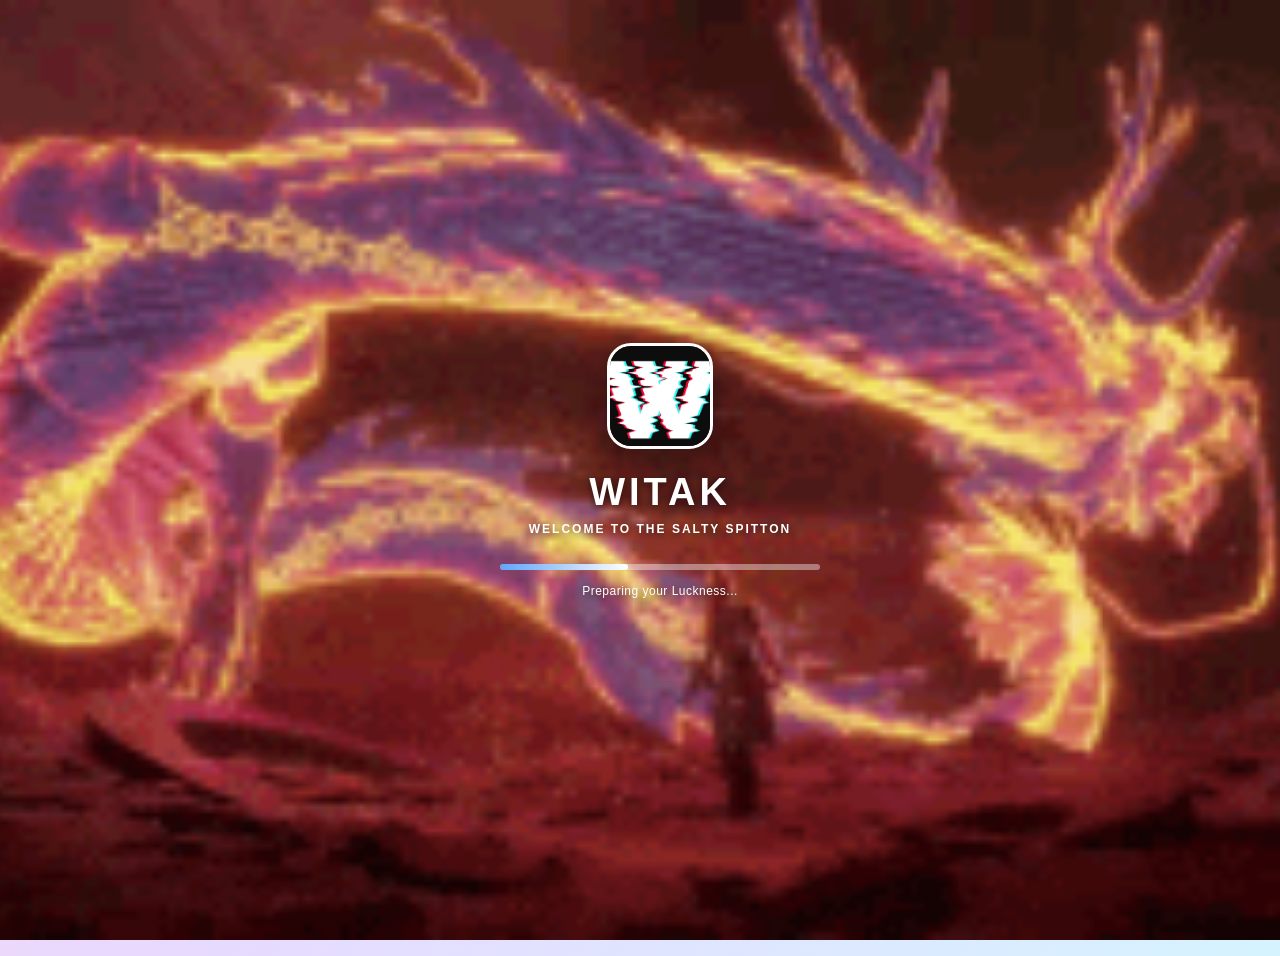
<file: index.html>
<!DOCTYPE html>
<!--
    Deklarasi HTML5.
    Memberitahu browser bahwa dokumen ini menggunakan HTML versi 5.
-->

<html lang="id">
<!--
    Tag pembuka HTML.
    lang="id" menandakan bahwa bahasa utama halaman adalah Bahasa Indonesia.
-->

<head>
    <!-- ==========================================
         1. INFORMASI HALAMAN
    =========================================== -->

    <meta charset="UTF-8">
    <!-- Mengatur encoding karakter menjadi UTF-8.
         Mendukung simbol, emoji, dan berbagai karakter bahasa. -->

    <meta name="viewport" content="width=device-width, initial-scale=1.0">
    <!-- Membuat tampilan website menyesuaikan ukuran layar perangkat.
         width=device-width = lebar halaman mengikuti lebar perangkat.
         initial-scale=1.0 = zoom awal berada pada skala normal. -->

    <title>Welcome Newbie 💖</title>
    <!-- Judul halaman yang muncul pada tab browser. -->


    <!-- ==========================================
         2. MENGHUBUNGKAN FILE CSS
    =========================================== -->

    <link rel="stylesheet" href="style-home.css">
    <!--
        Menghubungkan dokumen HTML dengan file CSS eksternal.

        rel="stylesheet" = memberitahu browser bahwa file ini adalah stylesheet.
        href="style-home.css" = lokasi file CSS yang digunakan.

        Pastikan nama file dan lokasinya sesuai.
    -->

</head>


<body>
<!--
    Tag body berisi seluruh konten yang akan terlihat
    oleh pengunjung website.
-->


    <!-- ==========================================
         3. LOADING SCREEN
    =========================================== -->

    <div id="loader" class="loader-screen">
    <!--
        Pembungkus utama loading screen.

        id="loader" = identitas unik yang dapat dipanggil JavaScript.
        class="loader-screen" = menghubungkan elemen dengan CSS loader.

        Elemen ini menutupi halaman ketika website sedang dimuat.
    -->

        <div class="loader-content">
        <!-- Pembungkus seluruh isi loading screen.
             Mengatur posisi logo, nama, subtitle, dan progress bar. -->


            <!-- LOGO LOADER -->

            <div class="loader-logo">
            <!-- Kotak pembungkus logo pada loading screen.
                 Class ini digunakan untuk mengatur ukuran,
                 border, sudut, dan bayangan logo. -->

                <img
                    src="file logo.png"
                    alt="Logo WITAK"
                >
                <!--
                    Menampilkan gambar logo.

                    src = lokasi atau nama file gambar.
                    alt = teks alternatif jika gambar gagal dimuat.

                    Pastikan file logo.PNG berada di lokasi yang benar.
                -->

            </div>


            <!-- NAMA WEBSITE -->

            <h1 class="loader-name">
                WITAK
            </h1>
            <!--
                Judul utama pada loading screen.

                h1 = heading atau judul tingkat pertama.
                class="loader-name" = menghubungkan tulisan
                dengan pengaturan CSS loader-name.
            -->


            <!-- SUBTITLE LOADER -->

            <p class="loader-subtitle">
                WELCOME TO THE SALTY SPITTON
            </p>
            <!--
                Menampilkan tulisan tambahan di bawah nama WITAK.

                p = paragraf.
                class="loader-subtitle" = mengatur tampilan subtitle.
            -->


            <!-- PROGRESS BAR -->

            <div class="loader-track">
            <!--
                Jalur atau wadah progress bar.
                Berfungsi sebagai tempat animasi loading berjalan.
            -->

                <div class="loader-progress"></div>
                <!--
                    Bagian progress yang bergerak.

                    Class loader-progress diatur oleh CSS
                    untuk menghasilkan animasi loading.
                -->

            </div>


            <!-- TEKS STATUS LOADING -->

            <span class="loader-text">
                Preparing your Luckness...
            </span>
            <!--
                Menampilkan teks status loading.

                span = elemen teks inline.
                class="loader-text" = menghubungkan teks
                dengan pengaturan CSS loader-text.
            -->

        </div>
    </div>


    <!-- ==========================================
         4. HALAMAN UTAMA / WELCOME PAGE
    =========================================== -->

    <div class="container">
    <!--
        Pembungkus seluruh konten halaman utama.

        class="container" = menghubungkan elemen dengan CSS container.
        Digunakan untuk mengatur ukuran, posisi, background,
        padding, border, dan bayangan halaman utama.
    -->


        <!-- LOGO UTAMA -->

        <div class="logo">
        <!-- Pembungkus gambar logo pada halaman utama. -->

            <img
                src="file logo.png"
                alt="Logo WITAK"
            >
            <!--
                Menampilkan gambar logo utama.

                src = sumber atau lokasi gambar.
                alt = teks alternatif gambar.
            -->

        </div>


        <!-- JUDUL SAMBUTAN -->

        <h1 class="judul">
            Selamat Datang!
        </h1>
        <!--
            Judul utama halaman welcome.

            h1 = heading tingkat pertama.
            class="judul" = mengatur ukuran, ketebalan,
            warna, dan jarak judul melalui CSS.
        -->


        <!-- TEKS SAMBUTAN -->

        <p class="tks">
            Hai newbie! 🤔<br>
            Silakan klik kalau kamu berani~
        </p>
        <!--
            Paragraf sambutan untuk pengunjung website.

            p = membuat paragraf.
            class="tks" = mengatur warna, ukuran, dan jarak teks.
            br = membuat baris baru tanpa membuat paragraf baru.
        -->


        <!-- TOMBOL DAFTAR / MASUK -->

        <button
            type="button"
            id="button"
            class="btn-masuk"
        >
            Daftar/Masuk
        </button>
        <!--
            Tombol utama untuk memulai interaksi.

            button = membuat tombol yang dapat diklik.
            type="button" = mencegah tombol bertindak sebagai submit form.
            id="button" = identitas tombol untuk JavaScript.
            class="btn-masuk" = mengatur desain tombol melalui CSS.

            JavaScript dapat menggunakan ID ini
            untuk mendeteksi ketika tombol diklik.
        -->


        <!-- FOOTER -->

        <p class="footer">
            Made with carefull and a little chaos
        </p>
        <!--
            Tulisan bagian bawah halaman utama.

            p = paragraf.
            class="footer" = mengatur ukuran, warna, dan jarak footer.
        -->

    </div>


    <!-- ==========================================
         5. POPUP PERTANYAAN
    =========================================== -->

    <div class="popup" id="popup">
    <!--
        Pembungkus utama popup.

        class="popup" = menghubungkan popup dengan CSS.
        id="popup" = identitas unik untuk dikontrol JavaScript.

        Popup awalnya disembunyikan melalui CSS.
        JavaScript dapat menambahkan class "aktif"
        untuk menampilkan popup.
    -->


        <div class="popup-box" id="popupBox">
        <!--
            Kotak utama popup yang berisi emoji,
            pertanyaan, deskripsi, dan tombol.

            class="popup-box" = mengatur tampilan kotak popup.
            id="popupBox" = memungkinkan JavaScript
            mengakses kotak popup secara langsung.
        -->


            <!-- EMOJI POPUP -->

            <div class="popup-emoji" id="popupEmoji">
                ⚠
            </div>
            <!--
                Menampilkan emoji atau simbol peringatan.

                class="popup-emoji" = mengatur ukuran dan jarak emoji.
                id="popupEmoji" = memungkinkan JavaScript
                mengganti emoji sesuai kondisi pertanyaan.
            -->


            <!-- JUDUL PERTANYAAN -->

            <h2 id="pertanyaan">
                IYA ATAU TIDAK
            </h2>
            <!--
                Menampilkan judul atau pertanyaan popup.

                h2 = heading tingkat kedua.
                id="pertanyaan" = digunakan JavaScript
                untuk mengubah isi pertanyaan secara dinamis.
            -->


            <!-- DESKRIPSI PERTANYAAN -->

            <p id="deskripsi">
                🤨
            </p>
            <!--
                Menampilkan keterangan atau deskripsi pertanyaan.

                p = paragraf.
                id="deskripsi" = memungkinkan JavaScript
                mengubah teks deskripsi popup.
            -->


            <!-- AREA TOMBOL YA DAN TIDAK -->

            <div class="button-area" id="buttonArea">
            <!--
                Pembungkus kedua tombol jawaban.

                class="button-area" = mengatur posisi,
                jarak, dan susunan tombol melalui Flexbox.

                id="buttonArea" = memungkinkan JavaScript
                mengakses area tombol.
            -->


                <!-- TOMBOL YA -->

                <button
                    type="button"
                    id="ya"
                    class="btn-ya"
                >
                    YA 😡
                </button>
                <!--
                    Tombol untuk memilih jawaban YA.

                    type="button" = tombol biasa.
                    id="ya" = identitas untuk event JavaScript.
                    class="btn-ya" = mengatur desain tombol YA.
                -->


                <!-- TOMBOL TIDAK -->

                <button
                    type="button"
                    id="tidak"
                    class="btn-tidak"
                >
                    TIDAK 🙄
                </button>
                <!--
                    Tombol untuk memilih jawaban TIDAK.

                    type="button" = tombol biasa.
                    id="tidak" = identitas untuk event JavaScript.
                    class="btn-tidak" = mengatur desain tombol TIDAK.

                    JavaScript dapat menggunakan tombol ini
                    untuk memberikan interaksi khusus.
                -->

            </div>


            <!-- TOMBOL MAIN LAGI -->

            <button
                type="button"
                id="ulang"
                class="btn-ulang"
            >
                Main lagi 🔄
            </button>
            <!--
                Tombol untuk mengulang permainan atau interaksi.

                type="button" = tombol biasa.
                id="ulang" = identitas untuk JavaScript.
                class="btn-ulang" = mengatur desain tombol.

                Class "tampil" dapat ditambahkan melalui JavaScript
                untuk menampilkan tombol ini.
            -->

        </div>
    </div>


    <!-- ==========================================
         6. MENGHUBUNGKAN JAVASCRIPT
    =========================================== -->

    <script src="Script.js"></script>
    <!--
        Menghubungkan file JavaScript eksternal.

        src="Script.js" = lokasi file JavaScript.

        JavaScript bertugas mengatur:
        - Tombol Daftar/Masuk.
        - Muncul dan hilangnya popup.
        - Perubahan emoji dan pertanyaan.
        - Interaksi tombol YA dan TIDAK.
        - Tombol Main lagi.
        - Loading screen.

        Script diletakkan di akhir body agar elemen HTML
        sudah tersedia sebelum JavaScript dijalankan.

        Pastikan nama file sesuai dengan file sebenarnya.
    -->

</body>
<!-- Penutup seluruh konten halaman website. -->

</html>
<!-- Penutup dokumen HTML. -->
```
</file>
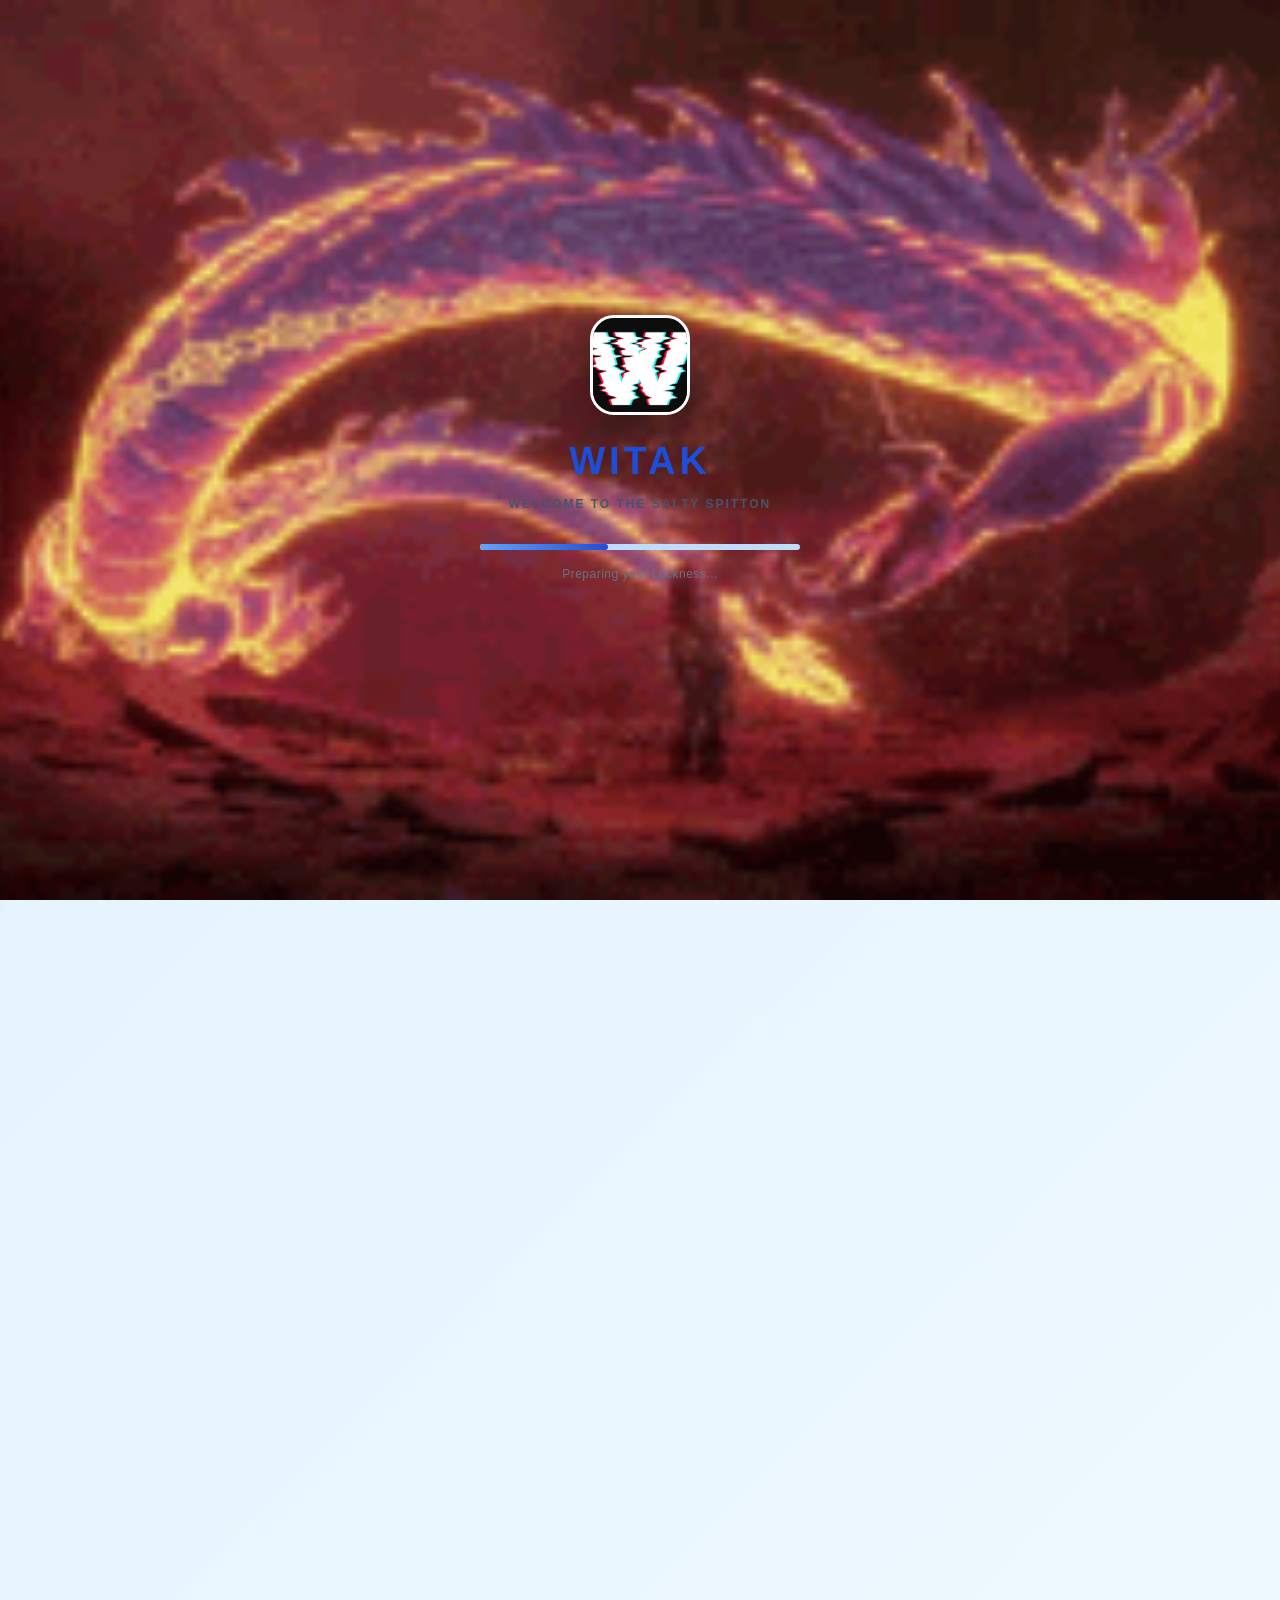
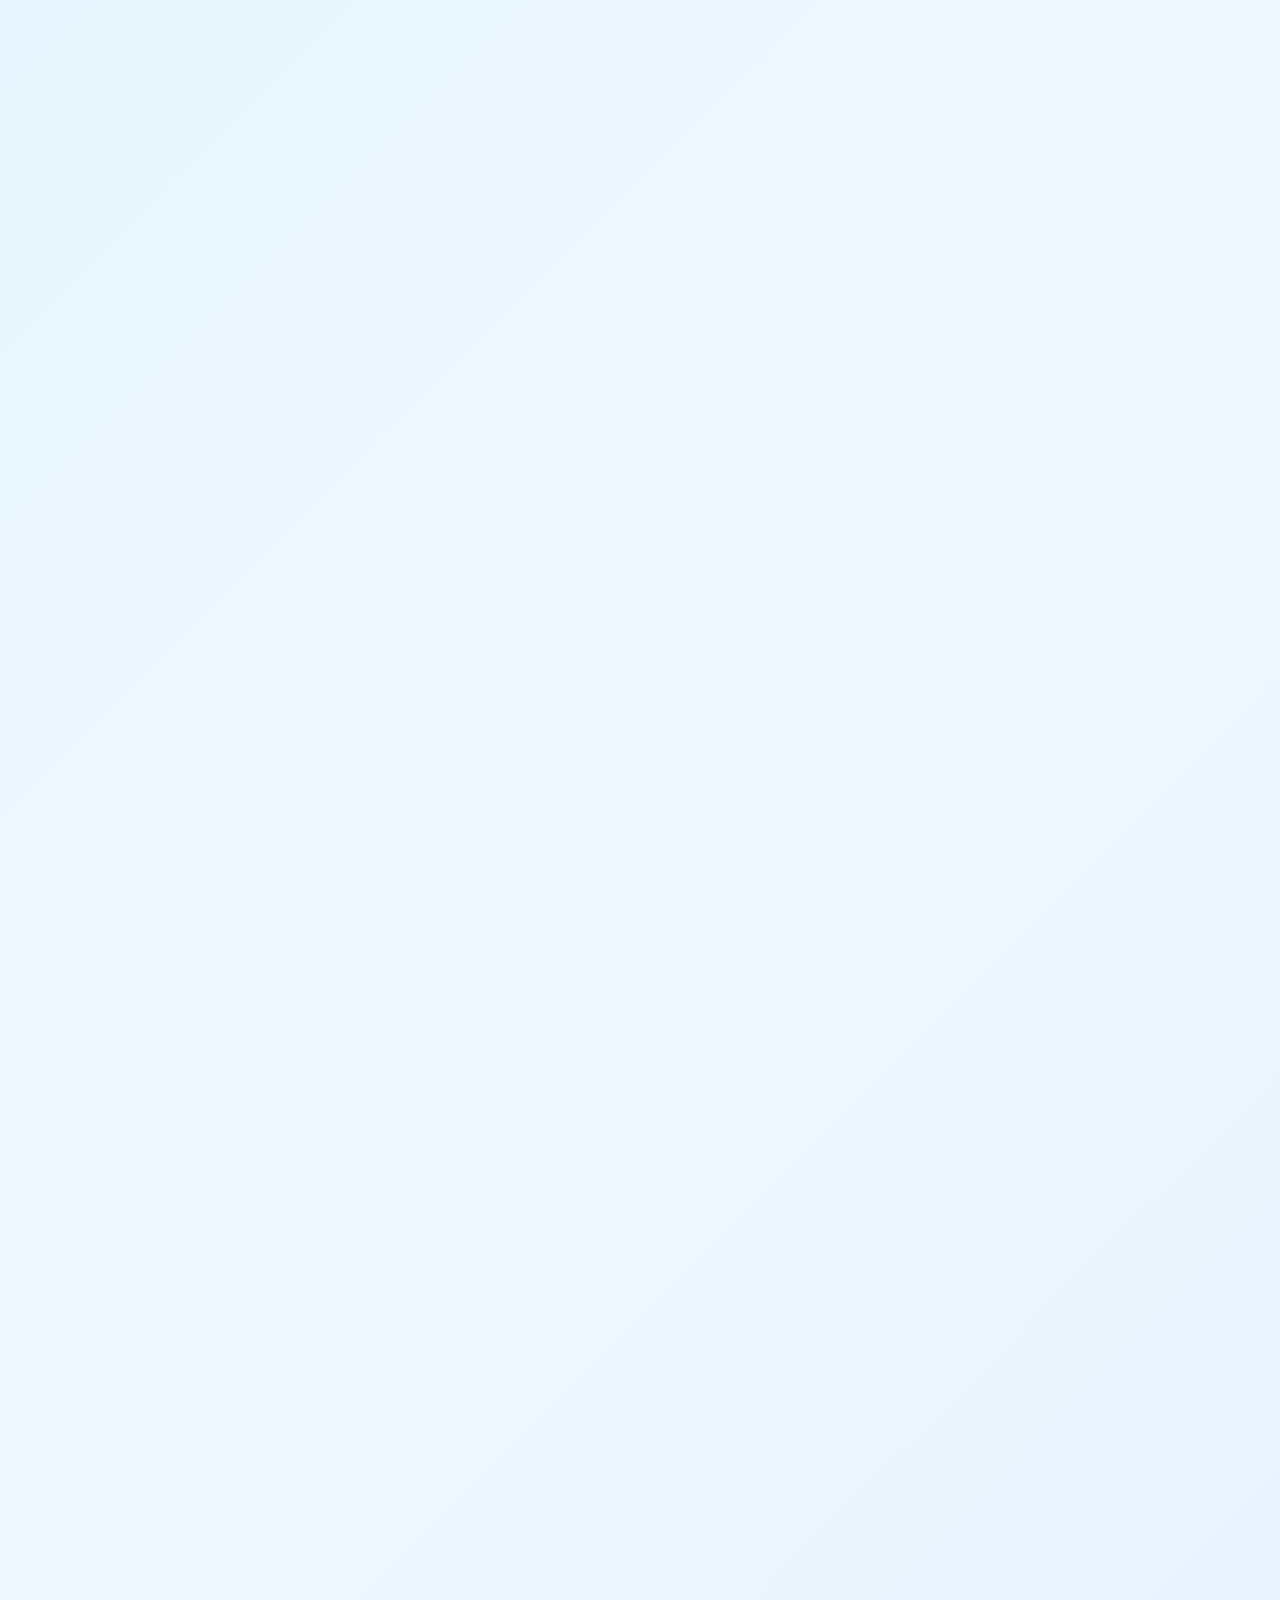
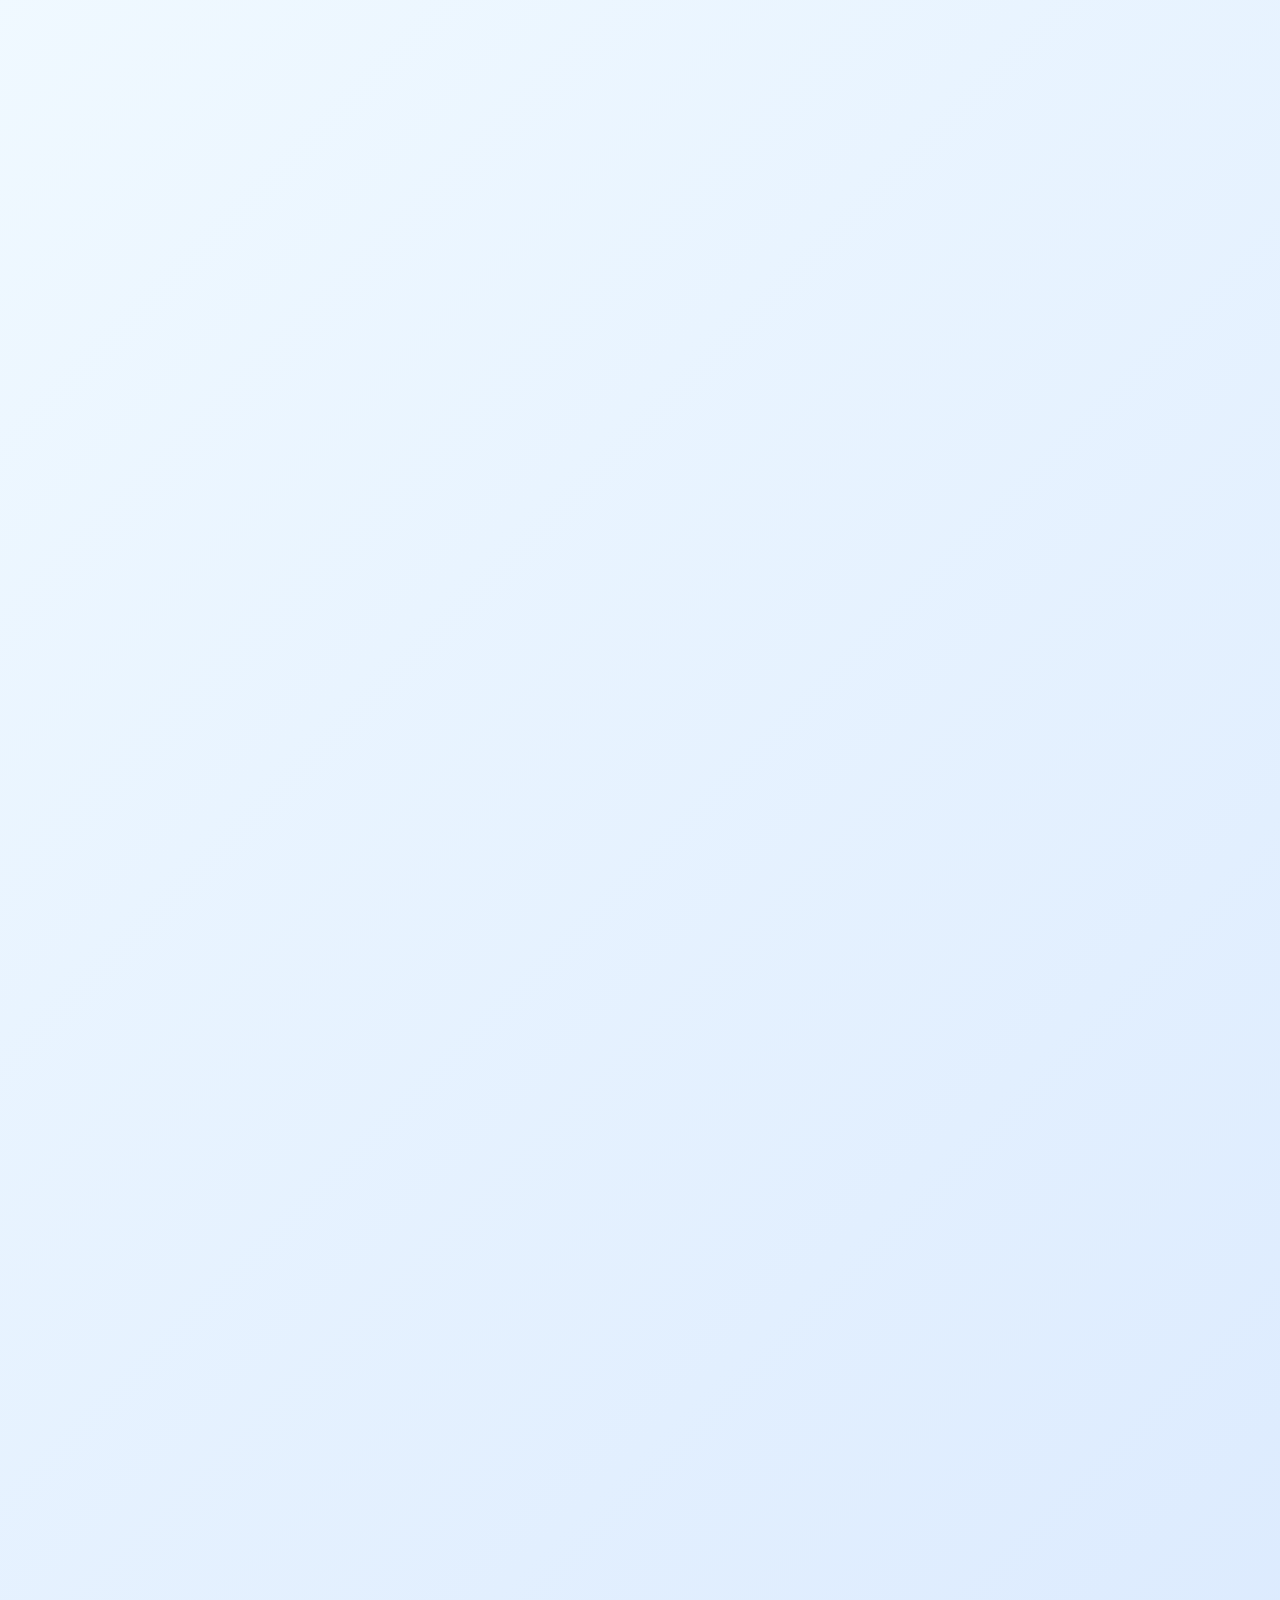
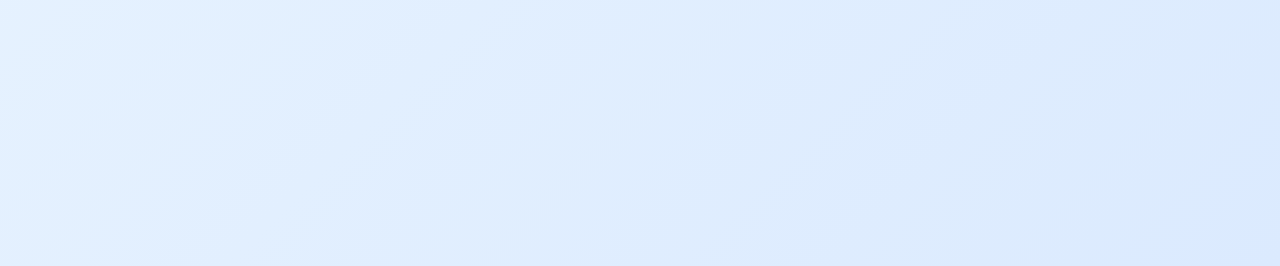
<file: Halaman-2.html>
<!DOCTYPE html>
<html lang="id">
<head>
    <meta charset="UTF-8">
    <meta name="viewport" content="width=device-width, initial-scale=1.0">

    <title>Profil Pribadi - Imanuel Laba Witak</title>

    <link rel="stylesheet" href="Style-about.css">
</head>
<body>
<!-- LOADING SCREEN -->
<div id="loader" class="loader-screen">
    <div class="loader-content">
        <div class="loader-logo"><img src="file logo.png"></div>

        <h1 class="loader-name">WITAK</h1>

        <p class="loader-subtitle">
            WELCOME TO THE SALTY SPITTON
        </p>

        <div class="loader-track">
            <div class="loader-progress"></div>
        </div>

        <span class="loader-text">Preparing your Luckness...</span>
    </div>
</div>

    <!-- TOMBOL SIDEBAR -->
    <button
        class="menu-toggle"
        id="menuToggle"
        aria-label="Buka menu"
        aria-expanded="false"
        aria-controls="sidebar">
        <svg xmlns="http://www.w3.org/2000/svg" width="16" height="16" fill="currentColor" class="bi bi-menu-button-wide-fill" viewBox="0 0 16 16">
  <path d="M1.5 0A1.5 1.5 0 0 0 0 1.5v2A1.5 1.5 0 0 0 1.5 5h13A1.5 1.5 0 0 0 16 3.5v-2A1.5 1.5 0 0 0 14.5 0zm1 2h3a.5.5 0 0 1 0 1h-3a.5.5 0 0 1 0-1m9.927.427A.25.25 0 0 1 12.604 2h.792a.25.25 0 0 1 .177.427l-.396.396a.25.25 0 0 1-.354 0zM0 8a2 2 0 0 1 2-2h12a2 2 0 0 1 2 2v5a2 2 0 0 1-2 2H2a2 2 0 0 1-2-2zm1 3v2a1 1 0 0 0 1 1h12a1 1 0 0 0 1-1v-2zm14-1V8a1 1 0 0 0-1-1H2a1 1 0 0 0-1 1v2zM2 8.5a.5.5 0 0 1 .5-.5h9a.5.5 0 0 1 0 1h-9a.5.5 0 0 1-.5-.5m0 4a.5.5 0 0 1 .5-.5h6a.5.5 0 0 1 0 1h-6a.5.5 0 0 1-.5-.5"/>
</svg>
    </button>

    <!-- SIDEBAR -->
    <aside class="sidebar" id="sidebar">
        <h2>Menu Profil</h2>
        <a href="#profil">PROFILE</a>
        <a href="#tentang">ABOUT ME</a>
        <a href="#experience">EXPERIENCE</a>
        <a href="#Project">MY PROJECT</a>
        <a href="#kontak">CONTACT</a>
    </aside>

    <div class="overlay" id="overlay"></div>

    <main>

        <!-- SECTION 1: PROFILE -->
        <section class="reveal" id="section-profil">
            <img
                src="foto gw.jpg"
                class="Gambar1"
                alt="Foto profil Imanuel"
                width="300">

            <h1 id="profil">PROFILE</h1>

            <ul>
                <li>Full name: Imanuel Laba Witak</li>
                <li>Age: 26 years old</li>
                <li>Place and date of birth: DKI Jakarta, 15-04-2000</li>
                <li>Address: Jl. Gading Sengon, West Kelapa Gading, North Jakarta</li>
                <li>Education: SMK, S1 TI <b>(ongoing)</b></li>
                <li>Experience: Staff OPS / Koordinator Transport</li>
            </ul>
        </section>

        <!-- SECTION 2: ABOUT ME -->
        <section class="reveal" id="section-tentang">
            <h2 id="tentang">ABOUT ME</h2>

            <p>
                Experienced Transportation Operations and Driver
                Coordinator professional with more than 5 years of
                experience in fleet operations, driver management, and
                transportation services. Also has 2 years of experience
                in warehouse administration and inventory management.
                Able to work under pressure and support operational
                efficiency to achieve company goals.
            </p>
        </section>

        <!-- SECTION 3: EXPERIENCE -->
        <section class="reveal" id="section-experience">
            <h2 id="experience">EXPERIENCE</h2>

            <ol>
                <li>Admin Warehouse (CV. DEYURA)</li>
                <ul>
                    <li>Managed inbound and outbound warehouse operations handling approximately 10,000–20,000 packages.</li>
                    <li>Monitored inbound and outbound shipment activities.</li>
                    <li>Ensured package quantity and condition accuracy.</li>
                    <li>Communicated with customers regarding shipment status.</li>
                    <li>Prepared receipts, invoices, and warehouse documentation.</li>
                    <li>Created daily, weekly, and monthly warehouse reports.</li>
                </ul>

                <li>Driver Coordinator (PT. Lestari Surya Gema Persada)</li>
                <ul>
                    <li>Coordinated more than 100 drivers and 40 operational vehicles.</li>
                    <li>Managed driver scheduling and fleet deployment.</li>
                    <li>Coordinated vehicle repairs and servicing.</li>
                    <li>Supported driver training and development.</li>
                    <li>Monitored driver performance, attendance, and safety compliance.</li>
                    <li>Handled and resolved customer complaints.</li>
                </ul>

                <li>Operation Staff (PT. Hiba Utama)</li>
                <ul>
                    <li>Managed employee shuttle operations involving 200 active vehicles, 80 standby vehicles, and 220 drivers.</li>
                    <li>Performed vehicle planning and driver allocation using TMS/BMS.</li>
                    <li>Managed deployment of small vehicles, medium vehicles, and big buses.</li>
                    <li>Allocated standby vehicles during breakdowns or maintenance.</li>
                    <li>Coordinated with maintenance teams.</li>
                    <li>Monitored fleet performance and operational readiness.</li>
                    <li>Coordinated with departments and management.</li>
                </ul>
            </ol>
        </section>

        <!-- SECTION 4: MY PROJECT -->
        <section class="reveal" id="section-project">
            <h2 id="Project">MY PROJECT</h2>

            <p>
                Here are several projects I have managed to enhance
                my skills in fleet and field operations.
            </p>

            <div class="project-container">

                <div class="project-card">
                    <img
                        src="IMG_20240530_115201_933.jpg"
                        alt="Emergency Response and Fleet Accident Handling"
                        class="project-media">

                    <div class="project-info">
                        <h3>Emergency Response &amp; Fleet Accident Handling Simulation</h3>
                        <p>
                            Conduct accident-handling simulations in the
                            field in collaboration with Transjakarta safety officers.
                        </p>
                    </div>
                </div>

                <div class="project-card">
                    <video controls class="project-media">
                        <source src="VID_20260312_230413.mp4" type="video/mp4">
                        Browser kamu tidak mendukung video.
                    </video>

                    <div class="project-info">
                        <h3>Project Fleet Readiness Audit &amp; Preventive Maintenance</h3>
                        <p>5 Minute Visual Inspection &amp; Testing.</p>
                    </div>
                </div>

                <div class="project-card">
                    <img
                        src="IMG_20240327_140943_739.jpg"
                        alt="Quick Unit Maintenance Education"
                        class="project-media">

                    <div class="project-info">
                        <h3>Quick Unit Maintenance Education</h3>
                        <p>
                            Demonstrates an efficient method for the
                            maintenance of automatic door rails.
                        </p>
                    </div>
                </div>

            </div>
        </section>

        <!-- SECTION 5: CONTACT -->
        <section class="reveal" id="section-kontak">
		<center>
            <h2 id="kontak">CONTACT</h2>
            <!-- WhatsApp -->
            <a
                href="https://wa.me/6283805394875"
                target="_blank"
                rel="noopener noreferrer">
                <<svg
            xmlns="http://www.w3.org/2000/svg"
            width="24"
            height="24"
            fill="currentColor"
            viewBox="0 0 16 16">

            <path d="M13.601 2.326A7.85 7.85 0 0 0 7.994 0C3.627 0 .068 3.558.064 7.926c0 1.399.366 2.76 1.057 3.965L0 16l4.204-1.102a7.9 7.9 0 0 0 3.79.965h.004c4.368 0 7.926-3.558 7.93-7.93A7.9 7.9 0 0 0 13.6 2.326zM7.994 14.521a6.6 6.6 0 0 1-3.356-.92l-.24-.144-2.494.654.666-2.433-.156-.251a6.56 6.56 0 0 1-1.007-3.505c0-3.626 2.957-6.584 6.591-6.584a6.56 6.56 0 0 1 4.66 1.931 6.56 6.56 0 0 1 1.928 4.66c-.004 3.639-2.961 6.592-6.592 6.592m3.615-4.934c-.197-.099-1.17-.578-1.353-.646-.182-.065-.315-.099-.445.099-.133.197-.513.646-.627.775-.114.133-.232.148-.43.05-.197-.1-.836-.308-1.592-.985-.59-.525-.985-1.175-1.103-1.372-.114-.198-.011-.304.088-.403.087-.088.197-.232.296-.346.1-.114.133-.198.198-.33.065-.134.034-.248-.015-.347-.05-.099-.445-1.076-.612-1.47-.16-.389-.323-.335-.445-.34-.114-.007-.247-.007-.38-.007a.73.73 0 0 0-.529.247c-.182.198-.691.677-.691 1.654s.71 1.916.81 2.049c.098.133 1.394 2.132 3.383 2.992.47.205.84.326 1.129.418.475.152.904.129 1.246.08.38-.058 1.171-.48 1.338-.943.164-.464.164-.86.114-.943-.049-.084-.182-.133-.38-.232"/>
        </svg>

                WhatsApp
            </a>

            <!-- Instagram -->
            <a
                href="https://www.instagram.com/"
                target="_blank"
                rel="noopener noreferrer">
                <svg
            xmlns="http://www.w3.org/2000/svg"
            width="24"
            height="24"
            fill="currentColor"
            viewBox="0 0 16 16">

            <path d="M8 0C5.829 0 5.556.01 4.703.048 3.85.088 3.269.222 2.76.42a3.9 3.9 0 0 0-1.417.923A3.9 3.9 0 0 0 .42 2.76C.222 3.268.087 3.85.048 4.7.01 5.555 0 5.827 0 8.001c0 2.172.01 2.444.048 3.297.04.852.174 1.433.372 1.942.205.526.478.972.923 1.417.444.445.89.719 1.416.923.51.198 1.09.333 1.942.372C5.555 15.99 5.827 16 8 16s2.444-.01 3.298-.048c.851-.04 1.434-.174 1.943-.372a3.9 3.9 0 0 0 1.416-.923c.445-.445.718-.891.923-1.417.197-.509.332-1.09.372-1.942C15.99 10.445 16 10.173 16 8s-.01-2.445-.048-3.299c-.04-.851-.175-1.433-.372-1.941a3.9 3.9 0 0 0-.923-1.417A3.9 3.9 0 0 0 13.24.42c-.51-.198-1.092-.333-1.943-.372C10.443.01 10.172 0 7.998 0zm-.717 1.442h.718c2.136 0 2.389.007 3.232.046.78.035 1.204.166 1.486.275.373.145.64.319.92.599s.453.546.598.92c.11.281.24.705.275 1.485.039.843.047 1.096.047 3.231s-.008 2.389-.047 3.232c-.035.78-.166 1.203-.275 1.485a2.5 2.5 0 0 1-.599.919c-.28.28-.546.453-.92.598-.28.11-.704.24-1.485.276-.843.038-1.096.047-3.232.047s-2.39-.009-3.233-.047c-.78-.036-1.203-.166-1.485-.276a2.5 2.5 0 0 1-.92-.598 2.5 2.5 0 0 1-.6-.92c-.109-.281-.24-.705-.275-1.485-.038-.843-.046-2.388-.046-3.233s.008-2.388.046-3.231c.036-.78.166-1.204.276-1.486.145-.373.319-.64.599-.92s.546-.453.92-.598c.282-.11.705-.24 1.485-.276.738-.034 1.024-.044 2.515-.045zm4.988 1.328a.96.96 0 1 0 0 1.92.96.96 0 0 0 0-1.92m-4.27 1.122a4.109 4.109 0 1 0 0 8.217 4.109 4.109 0 0 0 0-8.217m0 1.441a2.667 2.667 0 1 1 0 5.334 2.667 2.667 0 0 1 0-5.334"/>
        </svg>
                Instagram
            </a>

            <p>
                <a href="index.html">Kembali</a>
            </p>
        </section>

    </main>

    <!-- JAVASCRIPT -->
    <script src="Script-about.js"></script>

</body>
</file>
<file: style-home.css>
```css
/* ==================================================
   1. GOOGLE FONT
================================================== */

/* Mengambil font Poppins dari Google Fonts.
   Weight yang tersedia: 400 sampai 800. */
@import url('https://fonts.googleapis.com/css2?family=Poppins:wght@400;500;600;700;800&display=swap');


/* ==================================================
   2. RESET CSS
================================================== */

/* Selector universal (*) berlaku untuk seluruh elemen HTML. */
* {
    margin: 0;              /* Menghapus margin bawaan browser. */
    padding: 0;             /* Menghapus padding bawaan browser. */
    box-sizing: border-box; /* Width dan height sudah termasuk padding serta border. */
}

/* Mengatur ukuran dasar halaman HTML. */
html {
    min-height: 100%;       /* Memastikan HTML minimal setinggi layar. */
}

/* ==================================================
   3. BODY / BACKGROUND UTAMA
================================================== */

body {
    font-family: 'Poppins', sans-serif; /* Menggunakan font Poppins. */

    min-height: 100vh;      /* Tinggi minimal mengikuti layar perangkat. */

    display: flex;          /* Mengaktifkan sistem Flexbox. */
    justify-content: center;/* Memposisikan konten secara horizontal di tengah. */
    align-items: center;    /* Memposisikan konten secara vertikal di tengah. */

    overflow: hidden;       /* Menyembunyikan elemen yang keluar dari layar. */

    background: linear-gradient(
        135deg,
        #ffd6e7,
        #e8d9ff,
        #d5f3ff
    );                      /* Membuat background gradasi pink, ungu, dan biru. */

    background-size: 100% 100%; /* Mengatur ukuran gradasi mengikuti area background. */

    animation: gradientMove 8s ease infinite;
    /* Menjalankan animasi perpindahan posisi background selama 8 detik. */

    padding: 20px;          /* Memberikan jarak 20px dari tepi layar. */
}


/* ==================================================
   4. HALAMAN UTAMA / CONTAINER
================================================== */

/* Kotak utama yang berisi logo, judul, teks, dan tombol. */
.container {
    width: 100%;            /* Menggunakan seluruh lebar yang tersedia. */
    max-width: 430px;       /* Membatasi lebar maksimal menjadi 430px. */

    padding: 40px 25px;     /* Jarak dalam: atas-bawah 40px, kiri-kanan 25px. */

    text-align: center;     /* Membuat seluruh teks rata tengah. */

    background: rgba(255, 255, 255, 0.85);
    /* Background putih dengan transparansi 85%. */

    border: 2px solid white; /* Memberikan garis tepi putih setebal 2px. */

    border-radius: 30px;    /* Membuat sudut kotak membulat. */

    box-shadow: 0 15px 45px rgba(174, 110, 170, 0.2);
    /* Memberikan bayangan lembut di belakang container. */

    animation: muncul 0.8s ease;
    /* Membuat container muncul dari bawah dengan perlahan. */
}


/* ==================================================
   5. LOGO UTAMA
================================================== */

/* Mengatur gambar logo yang berada di dalam .logo. */
.logo img {
    margin-bottom: 10px;   /* Memberikan jarak bawah logo. */
    width: 200px;          /* Mengatur lebar gambar menjadi 200px. */
    height: 200px;         /* Mengatur tinggi gambar menjadi 200px. */
}


/* ==================================================
   6. JUDUL DAN TEKS SAMBUTAN
================================================== */

/* Mengatur judul Selamat Datang. */
.judul {
    font-size: clamp(25px, 6vw, 34px);
    /* Ukuran font minimal 25px, responsif terhadap layar, maksimal 34px. */

    font-weight: 800;      /* Membuat tulisan sangat tebal. */

    color: #000000;        /* Memberikan warna hitam pada judul. */

    margin-bottom: 12px;   /* Memberikan jarak antara judul dan teks. */
}

/* Mengatur paragraf sambutan newbie. */
.tks {
    color: #78647e;        /* Memberikan warna ungu keabu-abuan. */

    font-size: 14px;       /* Mengatur ukuran tulisan menjadi 14px. */

    line-height: 1.9;      /* Memberikan jarak antarbaris sebesar 1.9 kali font. */

    margin-bottom: 25px;   /* Memberikan jarak bawah sebelum tombol. */
}


/* ==================================================
   7. PENGATURAN SEMUA BUTTON
================================================== */

/* Mengatur tampilan dasar seluruh tombol. */
button {
    font-family: inherit; /* Mengikuti font dari elemen induknya. */

    font-weight: 700;     /* Membuat tulisan tombol tebal. */

    font-size: 14px;      /* Mengatur ukuran tulisan tombol. */

    border: none;         /* Menghilangkan garis tepi bawaan tombol. */

    border-radius: 15px;  /* Membuat sudut tombol membulat. */

    padding: 13px 24px;   /* Memberikan ruang di dalam tombol. */

    cursor: pointer;      /* Mengubah kursor menjadi tangan saat diarahkan. */

    transition: transform 0.2s, box-shadow 0.2s;
    /* Membuat perubahan posisi dan bayangan menjadi halus selama 0.2 detik. */

    -webkit-tap-highlight-color: transparent;
    /* Menghilangkan highlight biru saat tombol disentuh pada perangkat tertentu. */
}

/* Efek ketika tombol ditekan. */
button:active {
    transform: scale(0.95);
    /* Mengecilkan tombol menjadi 95% saat ditekan. */
}


/* ==================================================
   8. TOMBOL DAFTAR / MASUK
================================================== */

/* Tampilan utama tombol Daftar/Masuk. */
.btn-masuk {
    color: white; /* Mengubah warna teks menjadi putih. */

    background: linear-gradient(150deg, #000000, #00aaff);
    /* Membuat gradasi hitam menuju biru. */

    box-shadow: 0 6px 0 #df4d8b;
    /* Memberikan bayangan pink di bawah tombol. */
}

/* Efek ketika kursor diarahkan ke tombol masuk. */
.btn-masuk:hover {
    transform: translateY(-3px);
    /* Mengangkat tombol sejauh 3px. */

    box-shadow: 0 9px 0 #df4d8b;
    /* Memperbesar bayangan ketika tombol terangkat. */
}


/* ==================================================
   9. FOOTER
================================================== */

/* Mengatur tulisan Made with carefull and a little chaos. */
.footer {
    font-size: 10px;      /* Mengatur ukuran tulisan kecil. */

    color: #b49bb5;       /* Memberikan warna ungu pastel. */

    margin-top: 28px;     /* Memberikan jarak atas dari tombol. */
}


/* ==================================================
   10. POPUP BACKGROUND
================================================== */

/* Lapisan gelap yang menutupi halaman ketika popup aktif. */
.popup {
    position: fixed;      /* Memposisikan popup relatif terhadap layar. */

    inset: 0;              /* Menempel pada seluruh sisi layar (atas, kanan, bawah, kiri). */

    display: none;         /* Menyembunyikan popup secara default. */

    justify-content: center; /* Memposisikan isi popup secara horizontal. */

    align-items: center;   /* Memposisikan isi popup secara vertikal. */

    padding: 20px;         /* Memberikan jarak dari tepi layar. */

    background: rgba(57, 34, 65, 0.45);
    /* Memberikan lapisan gelap transparan berwarna ungu. */

    backdrop-filter: blur(7px);
    /* Memberikan efek blur pada halaman di belakang popup. */

    z-index: 10;           /* Menempatkan popup di atas halaman utama. */
}

/* Kondisi popup ketika JavaScript menambahkan class aktif. */
.popup.aktif {
    display: flex;         /* Menampilkan popup menggunakan Flexbox. */

    animation: fadeIn 0.3s ease;
    /* Memberikan efek muncul secara perlahan. */
}


/* ==================================================
   11. KOTAK POPUP
================================================== */

/* Kotak putih yang berisi pertanyaan dan tombol YA/TIDAK. */
.popup-box {
    width: 100%;           /* Menggunakan seluruh lebar yang tersedia. */

    max-width: 370px;      /* Membatasi lebar maksimal popup. */

    padding: 30px 22px;    /* Memberikan ruang di dalam kotak popup. */

    text-align: center;   /* Membuat isi popup rata tengah. */

    background: #fffaff;  /* Memberikan warna putih dengan sedikit nuansa pink. */

    border: 3px solid white; /* Memberikan garis tepi putih. */

    border-radius: 28px;  /* Membuat sudut popup membulat. */

    box-shadow: 0 20px 60px rgba(50, 20, 60, 0.2);
    /* Memberikan bayangan lembut di sekitar popup. */

    animation: popIn 0.4s cubic-bezier(.17,.67,.35,1.3);
    /* Membuat popup membesar dengan efek sedikit memantul. */
}


/* ==================================================
   12. EMOJI POPUP
================================================== */

/* Mengatur ukuran dan jarak emoji peringatan. */
.popup-emoji {
    font-size: 60px;       /* Mengatur ukuran emoji menjadi 60px. */

    margin-bottom: 12px;   /* Memberikan jarak antara emoji dan judul. */
}


/* ==================================================
   13. JUDUL DAN DESKRIPSI POPUP
================================================== */

/* Mengatur judul pertanyaan di dalam popup. */
.popup-box h2 {
    font-size: 23px;       /* Mengatur ukuran judul. */

    color: #e75495;        /* Memberikan warna pink. */

    margin-bottom: 10px;   /* Memberikan jarak bawah judul. */
}

/* Mengatur deskripsi atau keterangan popup. */
.popup-box p {
    font-size: 12px;       /* Mengatur ukuran tulisan deskripsi. */

    color: #89748d;        /* Memberikan warna ungu keabu-abuan. */

    margin-bottom: 25px;   /* Memberikan jarak sebelum tombol. */
}


/* ==================================================
   14. AREA TOMBOL YA DAN TIDAK
================================================== */

/* Mengatur posisi kedua tombol di dalam popup. */
.button-area {
    display: flex;         /* Mengaktifkan Flexbox. */

    justify-content: center; /* Menempatkan tombol di tengah horizontal. */

    align-items: center;   /* Menyamakan posisi tombol secara vertikal. */

    gap: 14px;             /* Memberikan jarak 14px antar tombol. */

    min-height: 55px;      /* Menentukan tinggi minimal area tombol. */
}


/* ==================================================
   15. TOMBOL YA
================================================== */

/* Tampilan tombol YA. */
.btn-ya {
    color: white;          /* Mengubah tulisan menjadi putih. */

    background: #ff65a3;   /* Memberikan warna pink. */

    box-shadow: 0 5px 0 #dc4283;
    /* Memberikan bayangan pink lebih gelap. */
}

/* Efek hover pada tombol YA. */
.btn-ya:hover {
    transform: translateY(-3px) scale(1.04);
    /* Mengangkat tombol dan memperbesarnya sedikit. */
}


/* ==================================================
   16. TOMBOL TIDAK
================================================== */

/* Tampilan tombol TIDAK. */
.btn-tidak {
    color: white;          /* Mengubah warna teks menjadi putih. */

    background: #aaa1b5;   /* Memberikan warna abu-abu keunguan. */

    box-shadow: 0 5px 0 #8b8098;
    /* Memberikan bayangan di bawah tombol. */

    position: relative;    /* Mengaktifkan pengaturan posisi relatif. */

    z-index: 12;            /* Menempatkan tombol di atas lapisan tertentu. */
}


/* ==================================================
   17. TOMBOL MAIN LAGI
================================================== */

/* Tombol ulang disembunyikan sebelum dibutuhkan. */
.btn-ulang {
    display: none;         /* Menyembunyikan tombol Main lagi. */

    margin: 12px auto 0;   /* Memberikan jarak atas dan memposisikan di tengah. */

    color: #d94b91;        /* Memberikan warna teks pink tua. */

    background: #ffe2f0;   /* Memberikan background pink pastel. */
}

/* Tombol ulang ditampilkan ketika class tampil ditambahkan. */
.btn-ulang.tampil {
    display: block;        /* Menampilkan tombol sebagai elemen blok. */
}


/* ==================================================
   18. LOADING SCREEN
================================================== */

/* Layar loading yang menutupi seluruh halaman. */
.loader-screen {
    position: fixed;      /* Membuat loader tetap menempel pada layar. */

    inset: 0;               /* Memenuhi seluruh sisi layar. */

    width: 100%;           /* Menggunakan seluruh lebar layar. */

    height: 100vh;         /* Menggunakan tinggi viewport sebagai fallback. */

    height: 100dvh;        /* Mengikuti tinggi viewport dinamis pada perangkat modern. */

    display: flex;         /* Mengaktifkan Flexbox. */

    align-items: center;   /* Memposisikan konten loader secara vertikal. */

    justify-content: center; /* Memposisikan konten loader secara horizontal. */

    padding: 20px;         /* Memberikan jarak dari tepi layar. */

    overflow: hidden;     /* Menyembunyikan konten yang keluar dari layar. */

    isolation: isolate;   /* Membuat stacking context tersendiri. */

    z-index: 99999;       /* Menempatkan loader di atas seluruh elemen halaman. */

    background-image: url("naga.gif");
    /* Menggunakan GIF naga sebagai background loading screen. */

    background-size: cover;
    /* Membuat GIF menutupi seluruh area loader. */

    background-position: center;
    /* Memposisikan gambar background di tengah. */

    background-repeat: no-repeat;
    /* Mencegah background diulang. */

    opacity: 1;            /* Membuat loader terlihat sepenuhnya. */

    visibility: visible;   /* Membuat loader dapat ditampilkan. */

    transition: opacity 1.2s ease, visibility 1.2s ease;
    /* Membuat proses menghilangnya loader menjadi halus. */
}

/* Kondisi loader ketika loading sudah selesai. */
.loader-screen.loader-hidden {
    opacity: 0;            /* Membuat loader transparan sepenuhnya. */

    visibility: hidden;    /* Menyembunyikan loader dari tampilan. */

    pointer-events: none;  /* Mencegah loader menghalangi klik pengguna. */
}


/* ==================================================
   19. KONTEN LOADER
================================================== */

/* Mengatur seluruh isi loading screen. */
.loader-content {
    position: relative;    /* Menjadi acuan posisi elemen di dalamnya. */

    z-index: 1;             /* Memastikan konten berada di atas background. */

    width: 100%;           /* Menggunakan seluruh lebar yang tersedia. */

    max-width: 320px;      /* Membatasi lebar konten loader. */

    margin: auto;          /* Memposisikan konten secara otomatis di tengah. */

    display: flex;         /* Mengaktifkan Flexbox. */

    flex-direction: column; /* Menyusun seluruh isi secara vertikal. */

    align-items: center;   /* Menempatkan seluruh isi di tengah horizontal. */

    text-align: center;   /* Membuat teks rata tengah. */

    animation: loaderDrop 1.5s ease both;
    /* Membuat seluruh konten loader turun perlahan saat muncul. */
}


/* ==================================================
   20. LOGO LOADER
================================================== */

/* Kotak pembungkus gambar logo pada loading screen. */
.loader-logo {
    width: 100px;          /* Mengatur lebar kotak logo. */

    height: 100px;         /* Mengatur tinggi kotak logo. */

    flex-shrink: 0;        /* Mencegah logo mengecil ketika ruang terbatas. */

    margin: 0 auto 22px;   /* Memposisikan logo di tengah dan memberikan jarak bawah. */

    overflow: hidden;     /* Memotong bagian gambar yang keluar dari kotak. */

    border: 3px solid #ffffff;
    /* Memberikan garis tepi putih. */

    border-radius: 24px;  /* Membuat sudut kotak logo membulat. */

    box-shadow: 0 10px 30px rgba(0, 0, 0, 0.3);
    /* Memberikan bayangan gelap di sekitar logo. */
}

/* Mengatur gambar di dalam kotak logo loader. */
.loader-logo img {
    display: block;        /* Menghilangkan ruang kosong bawaan elemen inline. */

    width: 100%;           /* Membuat gambar memenuhi lebar kotak. */

    height: 100%;          /* Membuat gambar memenuhi tinggi kotak. */

    object-fit: cover;     /* Memotong gambar agar memenuhi kotak tanpa distorsi. */

    object-position: center; /* Memusatkan bagian gambar yang terlihat. */
}


/* ==================================================
   21. NAMA WITAK
================================================== */

/* Mengatur tulisan WITAK pada loading screen. */
.loader-name {
    margin: 0 0 8px;       /* Menghilangkan margin atas dan memberikan jarak bawah. */

    color: #ffffff;        /* Mengubah warna tulisan menjadi putih. */

    font-size: clamp(28px, 6vw, 38px);
    /* Ukuran font responsif dengan minimal 28px dan maksimal 38px. */

    font-weight: 800;      /* Membuat tulisan sangat tebal. */

    letter-spacing: 4px;  /* Memberikan jarak antarhuruf. */

    text-shadow: 0 2px 10px rgba(0, 0, 0, 0.6);
    /* Memberikan bayangan agar tulisan terbaca di atas GIF. */
}


/* ==================================================
   22. SUBTITLE LOADER
================================================== */

/* Mengatur tulisan WELCOME TO THE SALTY SPITTON. */
.loader-subtitle {
    padding: 0;            /* Menghilangkan padding bawaan. */

    margin: 0 0 28px;      /* Memberikan jarak bawah sebelum progress bar. */

    background: transparent; /* Membuat background transparan. */

    box-shadow: none;      /* Menghilangkan bayangan. */

    border-radius: 0;      /* Menghilangkan sudut membulat. */

    color: #ffffff;        /* Mengubah warna tulisan menjadi putih. */

    font-size: 12px;       /* Mengatur ukuran tulisan. */

    font-weight: 600;      /* Membuat tulisan sedikit tebal. */

    letter-spacing: 2px;   /* Memberikan jarak antarhuruf. */

    text-shadow: 0 2px 8px rgba(0, 0, 0, 0.7);
    /* Memberikan bayangan agar teks lebih mudah dibaca. */
}


/* ==================================================
   23. PROGRESS BAR LOADER
================================================== */

/* Jalur atau tempat progress bar bergerak. */
.loader-track {
    width: 100%;           /* Menggunakan seluruh lebar konten loader. */

    height: 6px;           /* Mengatur ketebalan jalur progress bar. */

    overflow: hidden;     /* Menyembunyikan bagian progress yang keluar jalur. */

    border-radius: 20px;  /* Membuat ujung jalur membulat. */

    background: rgba(255, 255, 255, 0.4);
    /* Memberikan warna putih transparan pada jalur. */
}

/* Bagian progress yang bergerak di dalam jalur. */
.loader-progress {
    width: 40%;            /* Mengatur lebar progress menjadi 40% dari jalur. */

    height: 100%;          /* Menggunakan seluruh tinggi jalur. */

    border-radius: 20px;  /* Membuat ujung progress membulat. */

    background: linear-gradient(90deg, #60a5fa, #ffffff);
    /* Memberikan gradasi biru muda menuju putih. */

    animation: loadingProgress 1.5s ease-in-out infinite;
    /* Membuat progress bergerak terus-menerus. */
}


/* ==================================================
   24. TEKS LOADING
================================================== */

/* Mengatur tulisan Preparing your Luckness... */
.loader-text {
    display: block;        /* Membuat teks menjadi elemen blok. */

    margin-top: 14px;      /* Memberikan jarak dari progress bar. */

    color: #ffffff;        /* Mengubah warna teks menjadi putih. */

    font-size: 12px;       /* Mengatur ukuran tulisan. */

    letter-spacing: 0.5px; /* Memberikan sedikit jarak antarhuruf. */

    text-shadow: 0 2px 8px rgba(0, 0, 0, 0.7);
    /* Memberikan bayangan agar tulisan mudah dibaca. */
}


/* ==================================================
   25. ANIMASI CONTAINER / MUNCUL
================================================== */

/* Animasi halaman utama muncul dari bawah. */
@keyframes muncul {

    from {
        opacity: 0;                 /* Memulai dengan transparan. */

        transform: translateY(25px); /* Memulai 25px di bawah posisi akhir. */
    }

    to {
        opacity: 1;                 /* Menjadi terlihat sepenuhnya. */

        transform: translateY(0);  /* Kembali ke posisi normal. */
    }
}


/* ==================================================
   26. ANIMASI POPUP / POP IN
================================================== */

/* Animasi popup muncul dengan efek membesar. */
@keyframes popIn {

    from {
        opacity: 0;          /* Memulai dalam keadaan transparan. */

        transform: scale(0.7); /* Memulai dengan ukuran 70%. */
    }

    to {
        opacity: 1;          /* Menjadi terlihat sepenuhnya. */

        transform: scale(1); /* Kembali ke ukuran normal 100%. */
    }
}


/* ==================================================
   27. ANIMASI FADE IN
================================================== */

/* Animasi membuat elemen muncul secara perlahan. */
@keyframes fadeIn {

    from {
        opacity: 0;          /* Memulai dengan transparansi penuh. */
    }

    to {
        opacity: 1;          /* Menjadi terlihat sepenuhnya. */
    }
}


/* ==================================================
   28. ANIMASI GOYANG
================================================== */

/* Animasi elemen berputar ke kiri dan kanan. */
@keyframes goyang {

    0%, 100% {
        transform: rotate(-8deg); /* Memiringkan elemen 8 derajat ke kiri. */
    }

    50% {
        transform: rotate(8deg);  /* Memiringkan elemen 8 derajat ke kanan. */
    }
}


/* ==================================================
   29. ANIMASI GRADIENT BACKGROUND
================================================== */

/* Animasi perpindahan posisi gradasi background. */
@keyframes gradientMove {

    0%, 100% {
        background-position: 0% 50%; /* Posisi gradasi di sisi awal. */
    }

    50% {
        background-position: 100% 50%; /* Memindahkan gradasi ke sisi sebaliknya. */
    }
}


/* ==================================================
   30. ANIMASI LOADER DROP
================================================== */

/* Membuat isi loading screen muncul dari atas. */
@keyframes loaderDrop {

    from {
        opacity: 0;                 /* Memulai dalam keadaan transparan. */

        transform: translateY(-25px); /* Memulai 25px di atas posisi akhir. */
    }

    to {
        opacity: 1;                 /* Menjadi terlihat sepenuhnya. */

        transform: translateY(0);  /* Kembali ke posisi normal. */
    }
}


/* ==================================================
   31. ANIMASI LOADING PROGRESS
================================================== */

/* Membuat progress bar bergerak dari kiri ke kanan. */
@keyframes loadingProgress {

    0% {
        transform: translateX(-110%);
        /* Memulai di luar jalur sebelah kiri. */
    }

    100% {
        transform: translateX(260%);
        /* Bergerak hingga keluar dari jalur sebelah kanan. */
    }
}


/* ==================================================
   32. RESPONSIVE DESIGN
================================================== */

/* Aturan khusus untuk perangkat dengan lebar layar maksimal 400px. */
@media (max-width: 400px) {

    .container {
        padding: 32px 18px;
        /* Mengurangi padding container agar lebih nyaman di layar kecil. */
    }

    .popup-box h2 {
        font-size: 21px;
        /* Mengecilkan judul popup agar tidak terlalu besar. */
    }
}


/* ==================================================
   33. ACCESSIBILITY / REDUCED MOTION
================================================== */

/* Mengurangi animasi untuk pengguna yang memilih pengurangan gerakan
   melalui pengaturan perangkat mereka. */
@media (prefers-reduced-motion: reduce) {

    body {
        animation: none;
        /* Menghentikan animasi background gradient. */
    }

    .container,
    .popup-box,
    .popup.aktif,
    .loader-content,
    .loader-progress {
        animation: none;
        /* Menghentikan animasi pada elemen-elemen tersebut. */
    }

    .loader-progress {
        width: 100%;
        /* Membuat progress langsung memenuhi jalur ketika animasi mati. */
    }

    .loader-screen {
        transition: none;
        /* Menghilangkan transisi loader. */
    }

    button {
        transition: none;
        /* Menghilangkan transisi tombol. */
    }
}
```
</file>
<file: Style-about.css>
/* =========================
   1. RESET CSS
========================= */

* {
    margin: 0;
    padding: 0;
    box-sizing: border-box;
}

html {
    width: 100%;
    scroll-behavior: smooth;
    scroll-snap-type: y proximity;
}

body {
    font-family: 'Segoe UI', Arial, sans-serif;
    background: linear-gradient(135deg, #e0f2fe, #f0f9ff, #dbeafe);
    color: #1e293b;
    line-height: 1.8;

    width: 100%;
    min-height: 100vh;
    min-height: 100dvh;
    margin: 0;
    padding: 0;

    overflow-x: hidden;

    /* Fade in saat halaman pertama dibuka */
    animation: pageFadeIn 1.2s ease-out both;
}

@keyframes pageFadeIn {
    from {
        opacity: 0;
    }

    to {
        opacity: 1;
    }
}

/* =========================
   2. LAYOUT UTAMA
========================= */

main {
    display: flex;
    flex-direction: column;
    gap: 0;

    width: 100%;
    margin: 0;
    padding: 0;
}

/* Setiap section minimal setinggi layar */

main section {
    display: flex;
    flex-direction: column;
    justify-content: center;

    width: 100%;
    min-width: 0;
    min-height: 100vh;
    min-height: 100dvh;

    margin: 0;
    padding: 70px 30px;

    scroll-snap-align: start;
    scroll-margin-top: 0;
}

/* Section profil: foto tetap di tengah */

#section-profil {
    align-items: stretch;
}

#section-profil .Gambar1 {
    align-self: center;
}

/* =========================
   3. ANIMASI SECTION
========================= */

/* Kondisi sebelum section terlihat */

main section.reveal {
    opacity: 0;
    transform: translateY(-40px);

    transition:
        opacity 0.8s ease,
        transform 0.8s cubic-bezier(0.22, 1, 0.36, 1);
}

/* Saat section masuk ke layar */

main section.reveal.show {
    opacity: 1;
    transform: translateY(0);
}

/* =========================
   4. FOTO PROFIL
========================= */

.Gambar1 {
    display: block;

    width: 200px;
    height: 200px;
    max-width: 100%;

    object-fit: cover;
    border-radius: 50%;
    border: 5px solid white;

    box-shadow: 0 8px 25px rgba(37, 99, 235, 0.25);

    margin: 0 auto 20px;
}

/* =========================
   5. JUDUL
========================= */

h1 {
    text-align: center;
    color: #1d4ed8;

    font-size: clamp(26px, 4vw, 36px);
    line-height: 1.3;

    margin-bottom: 25px;
}

h2 {
    color: #1d4ed8;
    font-size: clamp(20px, 3vw, 23px);

    margin-top: 30px;
    margin-bottom: 12px;
    padding-left: 12px;

    border-left: 5px solid #3b82f6;
    line-height: 1.4;
}

/* Judul sidebar */

.sidebar h2 {
    color: white;
    font-size: 23px;

    margin: 0 0 25px;
    padding: 0 0 12px;

    border-left: none;
    border-bottom: 2px solid rgba(255, 255, 255, 0.3);
}

/* =========================
   6. DAFTAR INFORMASI
========================= */

ul,
ol {
    background-color: white;

    padding: 20px 25px 20px 45px;
    margin-bottom: 20px;

    border-radius: 14px;
    box-shadow: 0 5px 18px rgba(15, 23, 42, 0.08);
}

li {
    padding: 5px 0;
    font-size: 20px;
    overflow-wrap: anywhere;
}

li::marker {
    color: #2563eb;
}

/* =========================
   7. PARAGRAF
========================= */

p {
    background-color: white;
    padding: 20px;
    margin-bottom: 20px;

    border-radius: 14px;
    box-shadow: 0 5px 18px rgba(15, 23, 42, 0.08);

    overflow-wrap: anywhere;
}

/* =========================
   8. TAUTAN
========================= */

a {
    display: inline-block;

    text-decoration: none;
    color: #2563eb;
    font-weight: 600;

    margin: 5px 8px 10px 0;

    transition:
        color 0.3s ease,
        transform 0.3s ease;
}

a:hover {
    color: #1e40af;
    transform: translateY(-2px);
}

/* =========================
   9. TOMBOL UMUM
========================= */

button {
    background: linear-gradient(135deg, #2563eb, #1d4ed8);
    color: white;

    border: none;
    padding: 10px 24px;
    border-radius: 8px;

    font-size: 15px;
    font-weight: bold;

    cursor: pointer;

    transition:
        background 0.3s ease,
        transform 0.3s ease,
        box-shadow 0.3s ease;
}

button:hover {
    background: #1e40af;
    transform: translateY(-2px);

    box-shadow: 0 5px 12px rgba(37, 99, 235, 0.3);
}

/* =========================
   10. TOMBOL MENU
========================= */

.menu-toggle {
    position: fixed;
    top: 15px;
    left: 15px;

    z-index: 1002;

    width: 48px;
    height: 48px;
    padding: 0;

    display: flex;
    align-items: center;
    justify-content: center;

    background: linear-gradient(135deg, #2563eb, #1d4ed8);
    color: white;

    border: none;
    border-radius: 10px;

    font-size: 25px;
    cursor: pointer;

    box-shadow: 0 4px 12px rgba(37, 99, 235, 0.25);
}

.menu-toggle:hover {
    background: #1e40af;
    transform: scale(1.05);
}

/* =========================
   11. SIDEBAR
========================= */

.sidebar {
    position: fixed;
    top: 0;
    left: -280px;

    width: 260px;
    height: 100vh;
    height: 100dvh;

    padding: 80px 20px 25px;
    overflow-y: auto;

    background: linear-gradient(180deg, #1e3a8a, #1d4ed8);
    box-shadow: 5px 0 25px rgba(15, 23, 42, 0.2);

    z-index: 1001;

    transition: left 0.3s ease;
}

.sidebar.active {
    left: 0;
}

.sidebar a {
    display: block;

    color: white;
    margin: 8px 0;
    padding: 12px 15px;

    font-size: 16px;
    font-weight: 500;

    border-radius: 8px;

    transition:
        background 0.2s ease,
        padding 0.2s ease;
}

.sidebar a:hover {
    color: white;
    background: rgba(255, 255, 255, 0.18);

    padding-left: 22px;
    transform: none;
}

/* =========================
   12. OVERLAY
========================= */

.overlay {
    position: fixed;
    inset: 0;

    background: rgba(15, 23, 42, 0.45);

    opacity: 0;
    visibility: hidden;

    z-index: 1000;

    transition:
        opacity 0.3s ease,
        visibility 0.3s ease;
}

.overlay.active {
    opacity: 1;
    visibility: visible;
}

body.menu-open {
    overflow: hidden;
}

/* =========================
   13. PROJECT
========================= */

.project-container {
    display: grid;

    grid-template-columns: repeat(3, minmax(0, 1fr));
    align-items: stretch;

    gap: 20px;
    width: 100%;

    margin: 20px 0 30px;
}

.project-card {
    display: flex;
    flex-direction: column;

    min-width: 0;
    overflow: hidden;

    background: #ffffff;
    border-radius: 14px;

    box-shadow: 0 5px 18px rgba(15, 23, 42, 0.10);

    transition:
        transform 0.3s ease,
        box-shadow 0.3s ease;
}

.project-card:hover {
    transform: translateY(-5px);

    box-shadow: 0 10px 25px rgba(37, 99, 235, 0.18);
}

.project-media,
.project-card img,
.project-card video {
    display: block;

    width: 100%;
    max-width: 100%;

    aspect-ratio: 16 / 10;
    object-fit: cover;

    background: #dbeafe;
}

.project-info {
    flex: 1;
    padding: 16px;
}

.project-info h3 {
    color: #1d4ed8;

    font-size: 18px;
    line-height: 1.4;

    margin-bottom: 10px;
}

.project-info p {
    background: transparent;

    padding: 0;
    margin: 0;

    box-shadow: none;

    color: #475569;
    font-size: 14px;
    line-height: 1.7;
}

/* =========================
   14. GAMBAR DAN VIDEO RESPONSIF
========================= */

img,
video {
    max-width: 100%;
}

/* =========================
   15. TABLET
========================= */

@media (max-width: 768px) {
    .project-container {
        grid-template-columns: repeat(2, minmax(0, 1fr));
        gap: 15px;
    }
}

/* =========================
   16. HP
========================= */

@media (max-width: 600px) {
    main section {
        padding: 75px 16px 35px;
    }

    h1 {
        font-size: 28px;
    }

    h2 {
        font-size: 20px;
    }

    .Gambar1 {
        width: 160px;
        height: 160px;
    }

    ul,
    ol,
    p {
        padding: 16px 20px;
    }

    li {
        font-size: 16px;
    }

    .sidebar {
        width: 260px;
    }

    .menu-toggle {
        width: 44px;
        height: 44px;
        font-size: 23px;
    }

    .project-container {
        grid-template-columns: minmax(0, 1fr);
        gap: 16px;
    }
}

/* =========================
   17. LAYAR PENDEK
========================= */

@media (max-height: 600px) {
    main section {
        padding-top: 65px;
        padding-bottom: 25px;
    }
}

/* =========================
   18. AKSESIBILITAS
========================= */

@media (prefers-reduced-motion: reduce) {
    html {
        scroll-behavior: auto;
    }

    body {
        animation: none;
    }

    main section.reveal,
    main section.reveal.show {
        opacity: 1;
        transform: none;
        transition: none;
        animation: none;
    }

    .sidebar,
    .overlay,
    .project-card,
    a,
    button {
        transition: none;
    }
}


.loader-screen {
    position: fixed;
    inset: 0;
    width: 100%;
    height: 100vh;
    height: 100dvh;
    box-sizing: border-box;

    display: flex;
    align-items: center;
    justify-content: center;

    padding: 20px;
    overflow: hidden;
    z-index: 99999;

    background-image: url("naga.gif");
    background-size: cover;
    background-position: center;
    background-repeat: no-repeat;

    opacity: 1;
    visibility: visible;
    transition: opacity 1.2s ease, visibility 1.2s ease;
}

.loader-screen.loader-hidden {
    opacity: 0;
    visibility: hidden;
    pointer-events: none;
}

.loader-content {
    position: relative;
    z-index: 1;
    width: 100%;
    max-width: 320px;
    margin: auto;
    text-align: center;
}

.loader-logo img {
    display: block;        /* Menghilangkan ruang kosong bawaan elemen inline. */

    width: 100%;           /* Membuat gambar memenuhi lebar kotak. */

    height: 100%;          /* Membuat gambar memenuhi tinggi kotak. */

    object-fit: cover;     /* Memotong gambar agar memenuhi kotak tanpa distorsi. */

    object-position: center; /* Memusatkan bagian gambar yang terlihat. */
}


/* Logo inisial */

.loader-logo {
	width: 100px;          /* Mengatur lebar kotak logo. */

    height: 100px;         /* Mengatur tinggi kotak logo. */

    flex-shrink: 0;        /* Mencegah logo mengecil ketika ruang terbatas. */

    margin: 0 auto 22px;   /* Memposisikan logo di tengah dan memberikan jarak bawah. */

    overflow: hidden;     /* Memotong bagian gambar yang keluar dari kotak. */

    border: 3px solid #ffffff;
    /* Memberikan garis tepi putih. */

    border-radius: 24px;  /* Membuat sudut kotak logo membulat. */

    box-shadow: 0 10px 30px rgba(0, 0, 0, 0.3);
    /* Memberikan bayangan gelap di sekitar logo. */

}

/* Nama */

.loader-name {
    margin: 0 0 8px;

    color: #1d4ed8;
    font-size: clamp(28px, 6vw, 38px);
    letter-spacing: 4px;
}

/* Subtitle */

.loader-subtitle {
    padding: 0;
    margin: 0 0 28px;

    background: transparent;
    box-shadow: none;
    border-radius: 0;

    color: #475569;
    font-size: 12px;
    font-weight: 600;
    letter-spacing: 2px;
}

/* Track loading */

.loader-track {
    width: 100%;
    height: 6px;

    overflow: hidden;
    border-radius: 20px;

    background: #bfdbfe;
}

/* Progress bergerak */

.loader-progress {
    width: 40%;
    height: 100%;

    border-radius: 20px;

    background: linear-gradient(
        90deg,
        #60a5fa,
        #1d4ed8
    );

    animation: loadingProgress 1.5s ease-in-out infinite;
}

.loader-text {
    display: block;
    margin-top: 14px;

    color: #64748b;
    font-size: 12px;
    letter-spacing: 0.5px;
}

/* Animasi logo dan isi */

@keyframes loaderDrop {
    from {
        opacity: 0;
        transform: translateY(-25px);
    }

    to {
        opacity: 1;
        transform: translateY(0);
    }
}

/* Animasi progress bar */

@keyframes loadingProgress {
    0% {
        transform: translateX(-110%);
    }

    100% {
        transform: translateX(260%);
    }
}

/* Loading selesai */

.loader-screen.loader-hidden {
    opacity: 0;
    visibility: hidden;
    pointer-events: none;
}

/* Jangan scroll saat loading */

body.is-loading {
    overflow: hidden;
}

/* Hormati pengaturan reduced motion */

@media (prefers-reduced-motion: reduce) {
    .loader-content {
        animation: none;
    }

    .loader-progress {
        animation: none;
        width: 100%;
    }

    .loader-screen {
        transition: none;
    }
}
</file>
